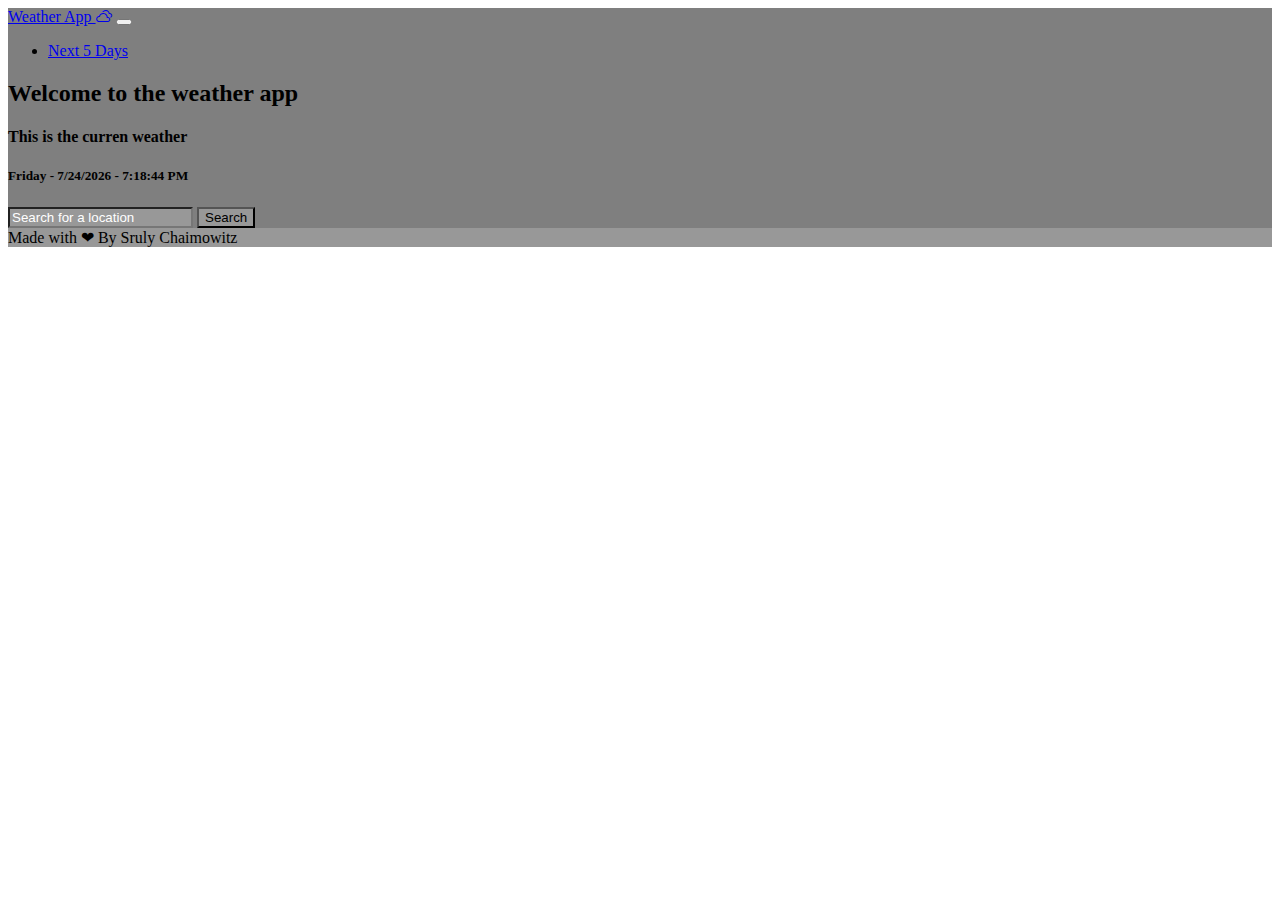
<file: index.html>
<!DOCTYPE html>
<html lang="en">
  <head>
    <meta charset="UTF-8" />
    <meta http-equiv="X-UA-Compatible" content="IE=edge" />
    <meta name="viewport" content="width=device-width, initial-scale=1.0" />
    <title>Weather App</title>
    <link
      rel="icon"
      href="https://cdn-icons-png.flaticon.com/512/1163/1163661.png"
    />

    <!-- Bootstrap  -->
    <!-- CSS only -->
    <link
      href="https://cdn.jsdelivr.net/npm/bootstrap@5.2.3/dist/css/bootstrap.min.css"
      rel="stylesheet"
      integrity="sha384-rbsA2VBKQhggwzxH7pPCaAqO46MgnOM80zW1RWuH61DGLwZJEdK2Kadq2F9CUG65"
      crossorigin="anonymous"
    />
    <!-- JavaScript Bundle with Popper -->
    <script
      src="https://cdn.jsdelivr.net/npm/bootstrap@5.2.3/dist/js/bootstrap.bundle.min.js"
      integrity="sha384-kenU1KFdBIe4zVF0s0G1M5b4hcpxyD9F7jL+jjXkk+Q2h455rYXK/7HAuoJl+0I4"
      crossorigin="anonymous"
    ></script>
    <link
      rel="stylesheet"
      href="https://cdn.jsdelivr.net/npm/bootstrap-icons@1.10.2/font/bootstrap-icons.css"
    />

    <!-- My imports -->

    <link rel="stylesheet" href="style.css" />
    <script src="./script.js" defer type="module"></script>
  </head>

  <body>
    <div class="d-flex flex-column min-vh-100 bg-image">
      <!-- Navbar -->
      <nav
        class="navbar navbar-expand-md navbar-dark"
        aria-label="Fourth navbar example"
      >
        <div class="container-fluid">
          <a class="navbar-brand" href="/"
            >Weather App <i class="bi bi-clouds"></i
          ></a>
          <button
            class="navbar-toggler"
            type="button"
            data-bs-toggle="collapse"
            data-bs-target="#navbarsExample04"
            aria-controls="navbarsExample04"
            aria-expanded="false"
            aria-label="Toggle navigation"
          >
            <span class="navbar-toggler-icon"></span>
          </button>

          <div class="collapse navbar-collapse" id="navbarsExample04">
            <ul class="navbar-nav me-auto mb-2 mb-md-0">
              <li class="nav-item">
                <a
                  class="nav-link"
                  aria-current="page"
                  href="./weatherForFiveDays.html"
                  >Next 5 Days</a
                >
              </li>
            </ul>
          </div>
        </div>
      </nav>
      <div class="text-center text-white">
        <h2>Welcome to the weather app</h2>
        <h4>This is the curren weather</h4>
        <h5 class="date-display"></h5>
      </div>
      <div class="row justify-content-center my-5">
        <div class="d-flex col-11 col-sm-8 col-md-6 col-lg-4">
          <input
            type="text"
            placeholder="Search for a location"
            id="locationInput"
            class="form-control bgc-light"
          />
          <button
            class="btn btn-outline-secondary text-white bgc-light"
            type="button"
            id="searchLocationBtn"
          >
            Search
          </button>
        </div>
      </div>

      <main
        id="main"
        class="flex-fill row justify-content-center align-items-start"
      ></main>

      <footer class="py-3 text-center text-white">
        Made with &#10084; By Sruly Chaimowitz
      </footer>
    </div>
  </body>
</html>
</file>
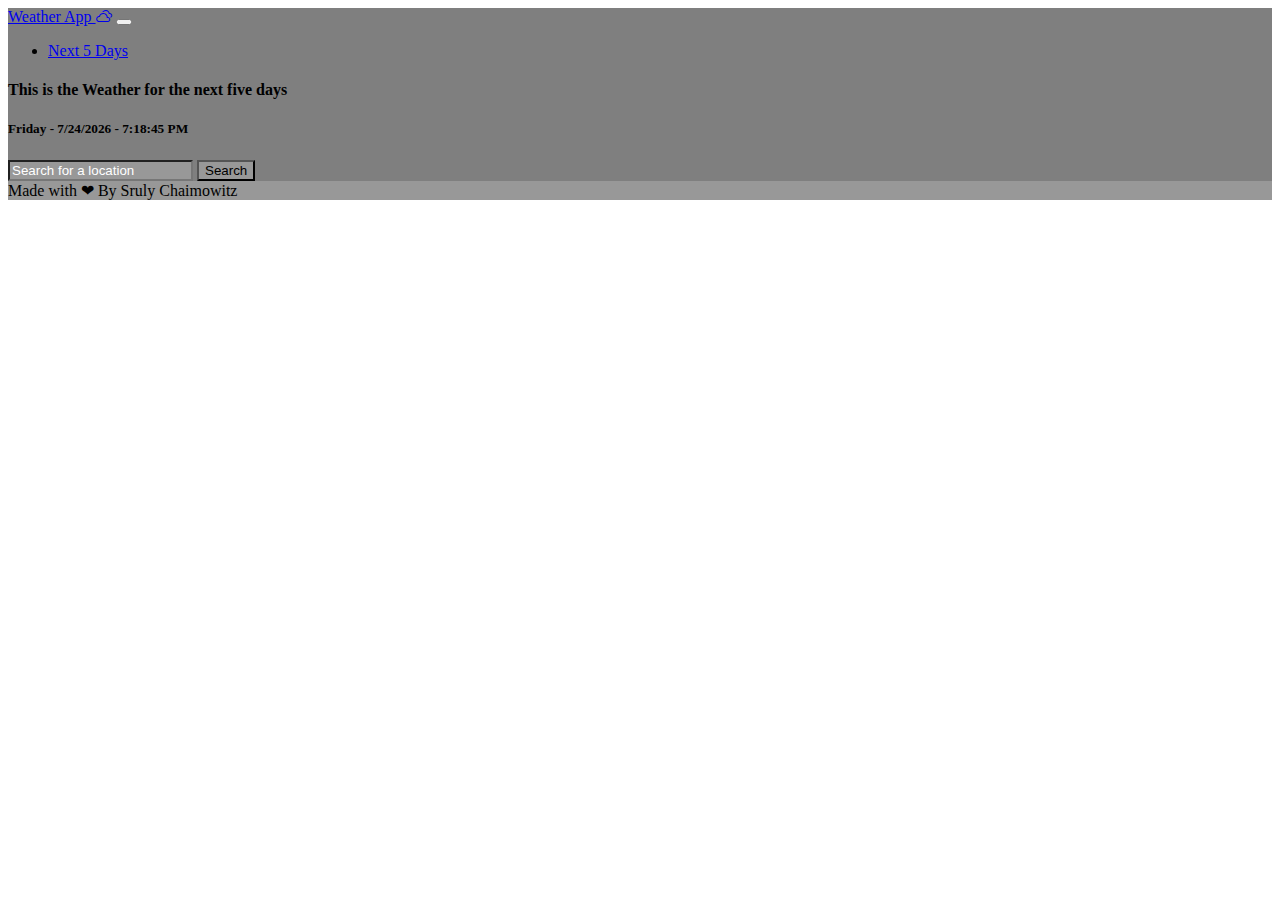
<file: weatherForFiveDays.html>
<!DOCTYPE html>
<html lang="en">
  <head>
    <meta charset="UTF-8" />
    <meta http-equiv="X-UA-Compatible" content="IE=edge" />
    <meta name="viewport" content="width=device-width, initial-scale=1.0" />
    <title>Weather App</title>
    <link
      rel="icon"
      href="https://cdn-icons-png.flaticon.com/512/1163/1163661.png"
    />

    <!-- Bootstrap  -->
    <!-- CSS only -->
    <link
      href="https://cdn.jsdelivr.net/npm/bootstrap@5.2.3/dist/css/bootstrap.min.css"
      rel="stylesheet"
      integrity="sha384-rbsA2VBKQhggwzxH7pPCaAqO46MgnOM80zW1RWuH61DGLwZJEdK2Kadq2F9CUG65"
      crossorigin="anonymous"
    />
    <!-- JavaScript Bundle with Popper -->
    <script
      src="https://cdn.jsdelivr.net/npm/bootstrap@5.2.3/dist/js/bootstrap.bundle.min.js"
      integrity="sha384-kenU1KFdBIe4zVF0s0G1M5b4hcpxyD9F7jL+jjXkk+Q2h455rYXK/7HAuoJl+0I4"
      crossorigin="anonymous"
    ></script>
    <link
      rel="stylesheet"
      href="https://cdn.jsdelivr.net/npm/bootstrap-icons@1.10.2/font/bootstrap-icons.css"
    />

    <!-- My imports -->

    <link rel="stylesheet" href="style.css" />
    <script src="./fiveDays.js" defer type="module"></script>
  </head>
  <body>
    <div class="d-flex flex-column min-vh-100 bg-image">
      <!-- Navbar -->
      <nav
        class="navbar navbar-expand-md navbar-dark"
        aria-label="Fourth navbar example"
      >
        <div class="container-fluid">
          <a class="navbar-brand" href="/"
            >Weather App <i class="bi bi-clouds"></i
          ></a>
          <button
            class="navbar-toggler"
            type="button"
            data-bs-toggle="collapse"
            data-bs-target="#navbarsExample04"
            aria-controls="navbarsExample04"
            aria-expanded="false"
            aria-label="Toggle navigation"
          >
            <span class="navbar-toggler-icon"></span>
          </button>

          <div class="collapse navbar-collapse" id="navbarsExample04">
            <ul class="navbar-nav me-auto mb-2 mb-md-0">
              <li class="nav-item">
                <a
                  class="nav-link"
                  aria-current="page"
                  href="./weatherForFiveDays.html"
                  >Next 5 Days</a
                >
              </li>
            </ul>
          </div>
        </div>
      </nav>
      <div class="text-center text-white">
        <h4>This is the Weather for the next five days</h4>
        <h5 class="date-display"></h5>
      </div>
      <div class="row justify-content-center my-5">
        <div class="d-flex col-11 col-sm-8 col-md-6 col-lg-4">
          <input
            type="text"
            placeholder="Search for a location"
            id="locationInput"
            class="form-control bgc-light"
          />
          <button
            class="btn btn-outline-secondary text-white bgc-light"
            type="button"
            id="searchLocationBtn"
          >
            Search
          </button>
        </div>
      </div>

      <main
        id="main"
        class="flex-fill row justify-content-center align-items-start"
      ></main>

      <footer class="py-3 text-center text-white">
        Made with &#10084; By Sruly Chaimowitz
      </footer>
    </div>
  </body>
</html>
</file>
<file: style.css>
body {
  overflow-x: hidden;
}

.bg-image {
  background: linear-gradient(rgba(0, 0, 0, 0.5), rgba(0, 0, 0, 0.5)),
    center
      url("https://cdn.pixabay.com/photo/2019/05/19/23/47/clouds-4215608_960_720.jpg");
  background-repeat: no-repeat;
  background-size: cover;
}

.navbar-transparent {
  background: transparent;
}

.bgc-light,
input.bgc-light.form-control,
footer {
  background-color: rgba(255, 255, 255, 0.2);
}

.form-control::placeholder {
  color: white;
  opacity: 1;
}

@media only screen and (min-width: 600px) {
  .mw-25 {
    max-width: 25%;
  }
}
</file>
